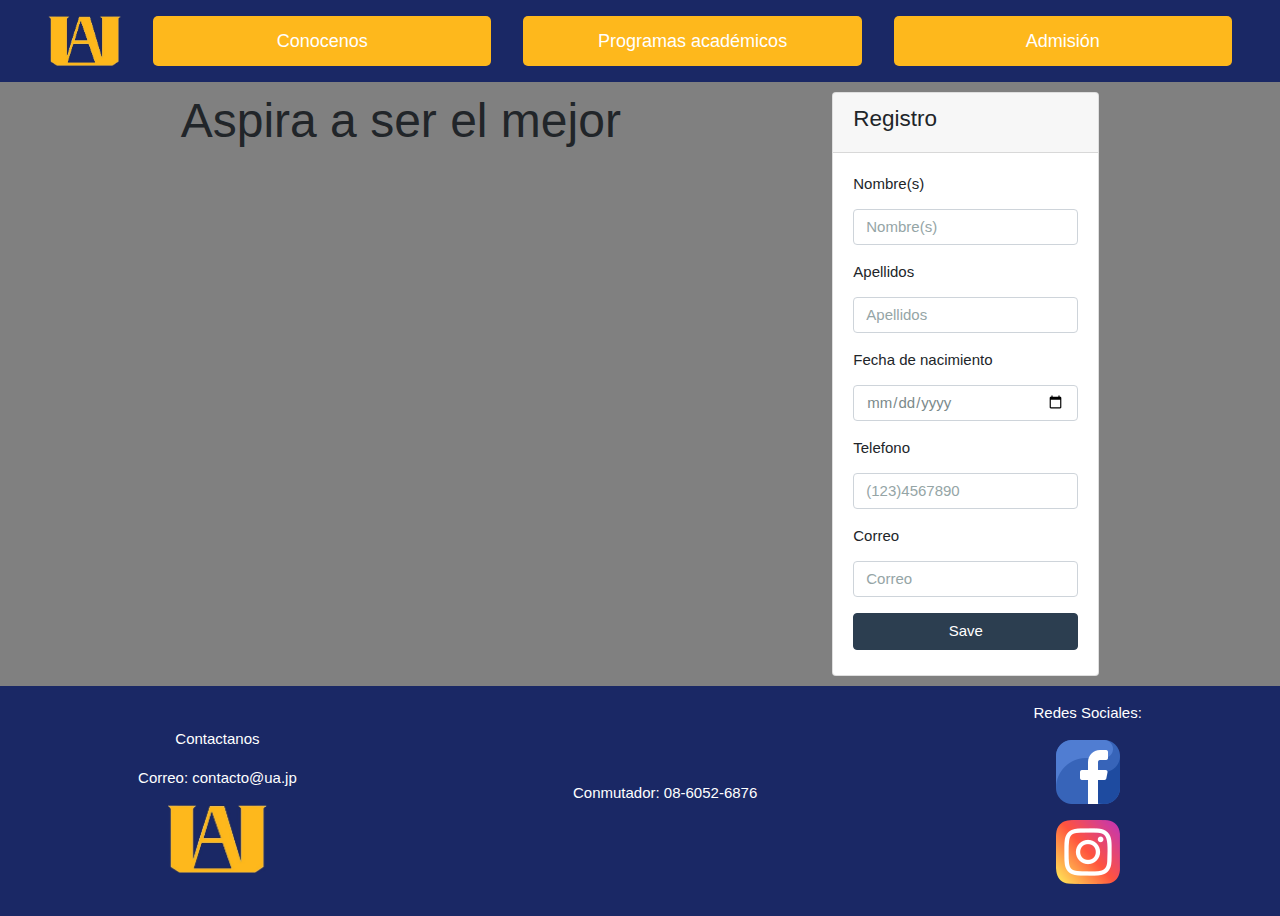
<file: admision.html>
<!DOCTYPE html>
<html lang="es">

<head>
    <meta charset="UTF-8">
    <title>Academia UA</title>
    <link rel="stylesheet" href="bootstrap.min.css">
    <link rel="stylesheet" href="admision.css">
</head>

<body>
    <header>
        <nav class="nav">
            <img onclick="window.location.href='index.html'" src="imagenes/logo.png" class="logo">
            <button onclick="window.location.href='conocenos.html'">Conocenos</button>
            <button onclick="window.location.href='programas.html'">Programas académicos</button>
            <button onclick="window.location.href='admision.html'">Admisión</button>
        </nav>
    </header>

    <div class="contenido">
        <div class="div-registro">
            <div class="div-text">
                <h1>Aspira a ser el mejor</h1>
                <p></p>
            </div>
                <div class="card">
                    <div class="card-header">
                        <h4>Registro</h4>
                    </div>
                    <form id="product-form" class="card-body">
                        <div class="form-group">
                            <label>Nombre(s)</label>
                            <input type="text" placeholder="Nombre(s)" class="form-control">
                        </div>
                        <div class="form-group">
                            <label>Apellidos</label>
                            <input type="text" placeholder="Apellidos" class="form-control">
                        </div>
                        <div class="form-group">
                            <label>Fecha de nacimiento</label>
                            <input type="date" class="form-control">
                        </div>
                        <div class="form-group">
                            <label>Telefono</label>
                            <input type="number" placeholder="(123)4567890" class="form-control">
                        </div>
                        <div class="form-group">
                            <label>Correo</label>
                            <input type="email" placeholder="Correo" class="form-control">
                        </div>
                        <input type="submit" value="Save" class="btn btn-primary btn-block">
                    </form>
                </div>
        </div>
    </div>

    <footer class="footer">
        <div class="footer-colum">
            <p>Contactanos</p>
            <p>Correo: contacto@ua.jp</p>
            <img class="footer-logo" src="imagenes/logo.png">
        </div>
        <div class="footer-colum">
            <p>Conmutador: 08-6052-6876</p>
        </div>
        <div class="footer-colum">
            <p>Redes Sociales:</p>
            <p>
                <a href="https://www.facebook.com">
                    <img src="imagenes/facebook.png" alt="Facebook">
                </a>
            </p>
            <p>
                <a href="https://www.instagram.com">
                    <img src="imagenes/instagram.png" alt="instagram">
                </a>
            </p>
        </div>
    </footer>
    <script src="admision.js"></script>
</body>

</html>
</file>
<file: admision.css>
body {
    font-family: Arial, sans-serif;
    margin: 0;
    padding: 0;
    background-color: #fff;
}

header {
    background-color: #1A2865;
    color: #fff;
    text-align: center;
    padding: 1rem 0;
    width: 100%;
}

.nav {
    display: flex;
    justify-content: space-between;
    align-items: stretch;
    padding: 0 2rem;
}

.logo {
    flex: 0 0 auto;
    height: 50px;
    padding: 0 1rem;
    color: #fff;
    text-decoration: none; /* Para eliminar la decoración de enlace */
    cursor: pointer; /* Cambiar el estilo del cursor a apuntador */
}

nav button {
    flex: 1; /* Rellena completamente el espacio restante */
    min-width: 100px; /* Tamaño mínimo de los botones */
    margin: 0 1rem;
    padding: 0.5rem 0;
    border: none;
    border-radius: 5px;
    background-color: #FEB81C;
    color: #fff;
    font-size: 18px;
    cursor: pointer;
}

.contenido{
    padding: 10px 75px;
    background-color: #808080;
}

.div-registro{
    display: flex;
    justify-content: space-around;
}

.container {
    margin: 75px auto;
}

input {
    width: 100%;
    padding: 5px;
    margin: 5px 0;
}

.footer {
    background-color: #1A2865;
    color: #fff;
    text-align: center;
    padding: 1rem 0;
    display: flex;
    justify-content: space-around;
    align-items: center;
}
  
.footer-column {
    flex: 1; /* Distribuye el espacio igualmente entre las columnas */
    text-align: center;
    margin: 0 10px; /* Margen entre las columnas */
}

.footer-logo{
    width: 100px;
}
  
.footer-column p {
    margin: 5px 0;
}
</file>
